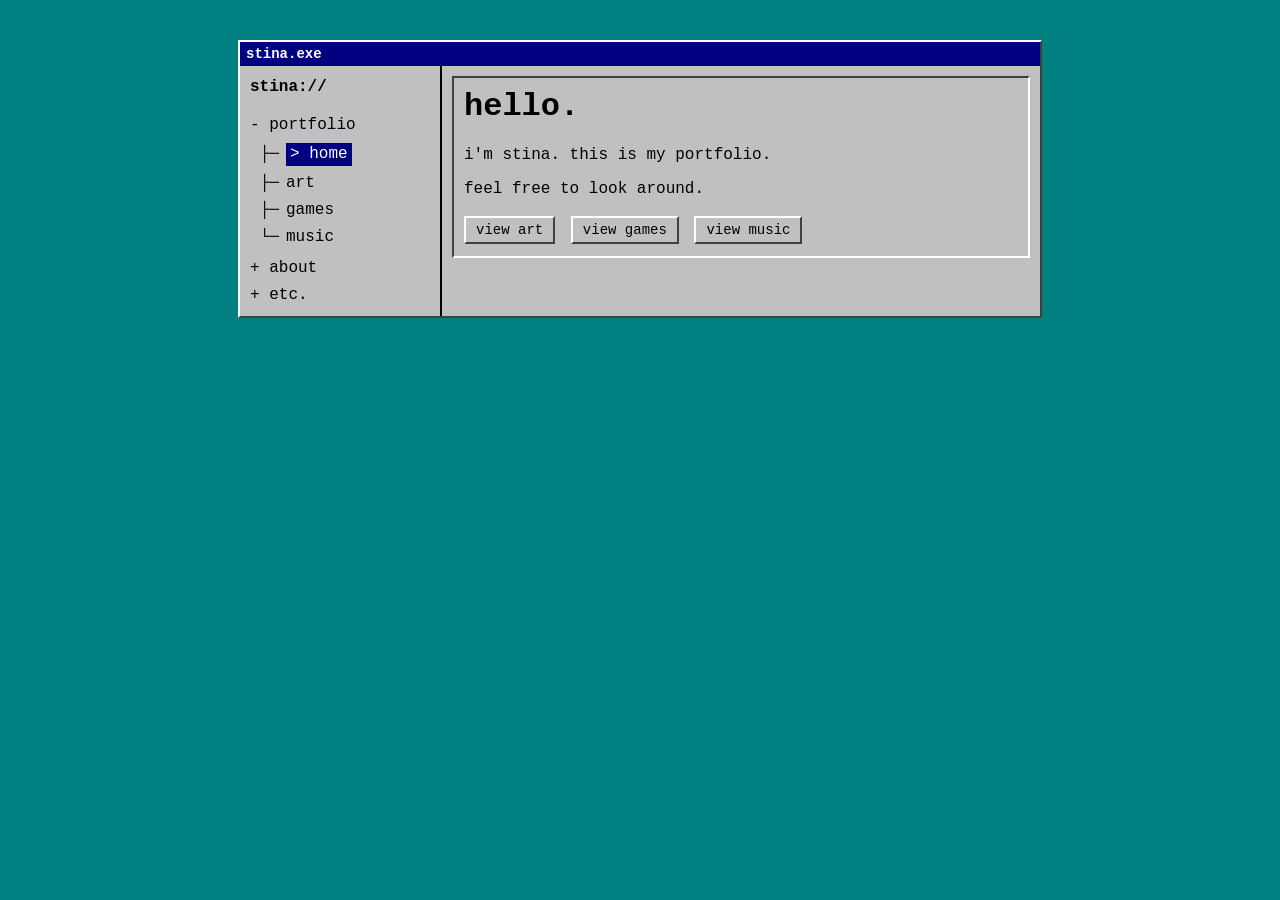
<file: index.html>
<!DOCTYPE html>
<html>
<head>
  <meta charset="UTF-8">
  <title>Stina's Portfolio</title>
  <link rel="stylesheet" href="style.css">
  <link rel="icon" type="image/png" href="icons/sissela.png">
</head>

<body>

<div class="window">

  <div class="titlebar">
    <span>stina.exe</span>
  </div>

  <div class="content">
      
    <div id="sidebar-container"></div>

    <div class="main">
      <div class="panel">

            <h1>hello.</h1>
            <p>i'm stina. this is my portfolio.</p>
            <p>feel free to look around.</p>

            <a href="art.html" class="button">view art</a>
            <a href="games.html" class="button">view games</a>
            <a href="music.html" class="button">view music</a>
      </div>
    </div>

  </div>

</div>
<script src="scripts/main.js" defer></script>
</body>
</html>
</file>
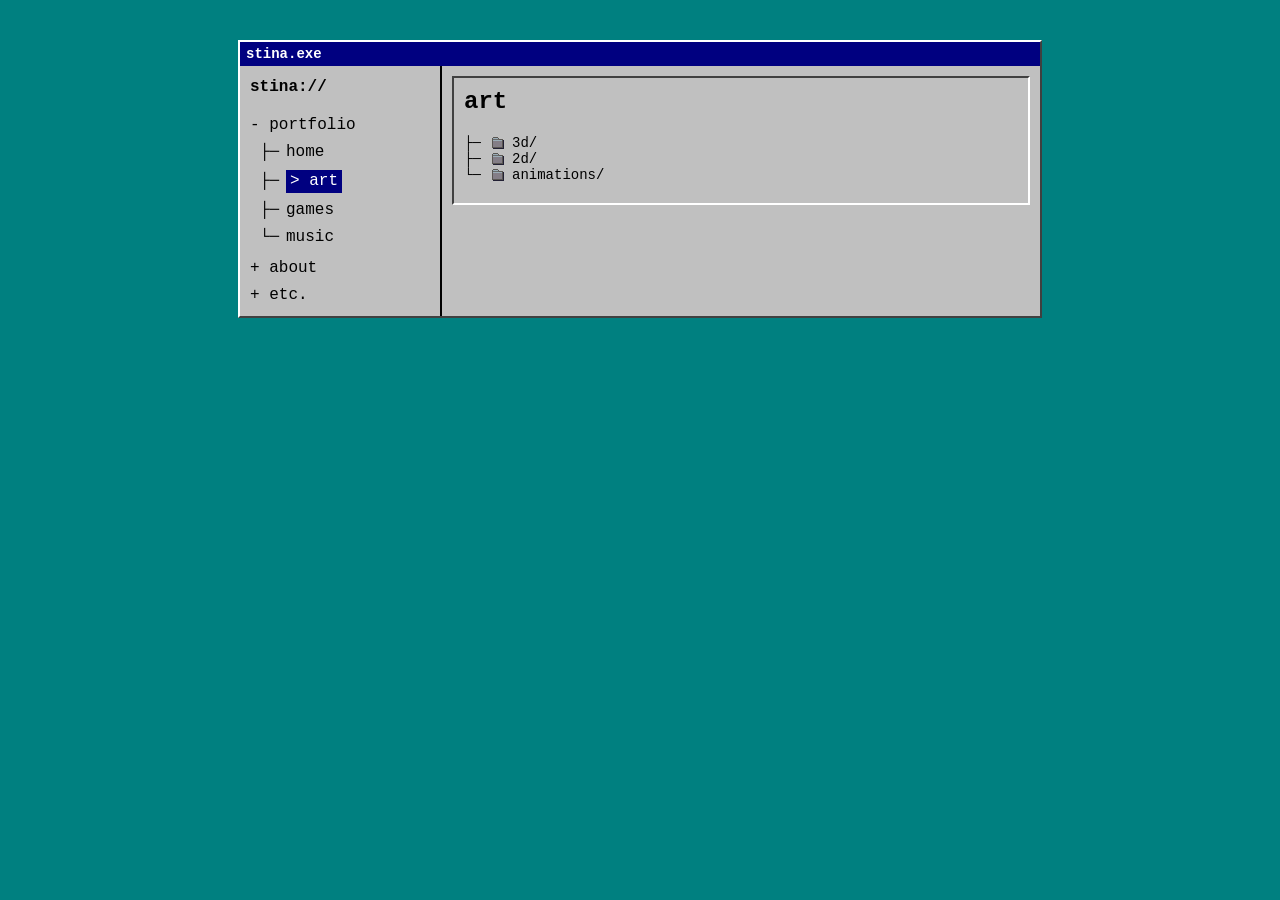
<file: art.html>
<!DOCTYPE html>
<html>
<head>
  <meta charset="UTF-8">
  <title>Stina's Portfolio</title>
  <link rel="stylesheet" href="style.css">
  <link rel="icon" type="image/png" href="icons/sissela.png">
</head>

<body>

<div class="window">

  <div class="titlebar">
    <span>stina.exe</span>
  </div>

  <div class="content">
    
    <div id="sidebar-container"></div>

    <div class="main">
<div class="panel">

  <h2>art</h2>

  <div class="explorer">

    <div class="file">
      <span class="tree">├─</span>
      <img src="icons/folder.png" class="icon">
      <a href="art-3d.html">3d/</a>
    </div>

    <div class="file">
      <span class="tree">├─</span>
      <img src="icons/folder.png" class="icon">
      <a href="art-2d.html">2d/</a>
    </div>

    <div class="file">
      <span class="tree">└─</span>
      <img src="icons/folder.png" class="icon">
      <a href="art-an.html">animations/</a>
    </div>

  </div>

</div>
    </div>

  </div>

</div>
<script src="scripts/main.js" defer></script>
</body>
</html>
</file>
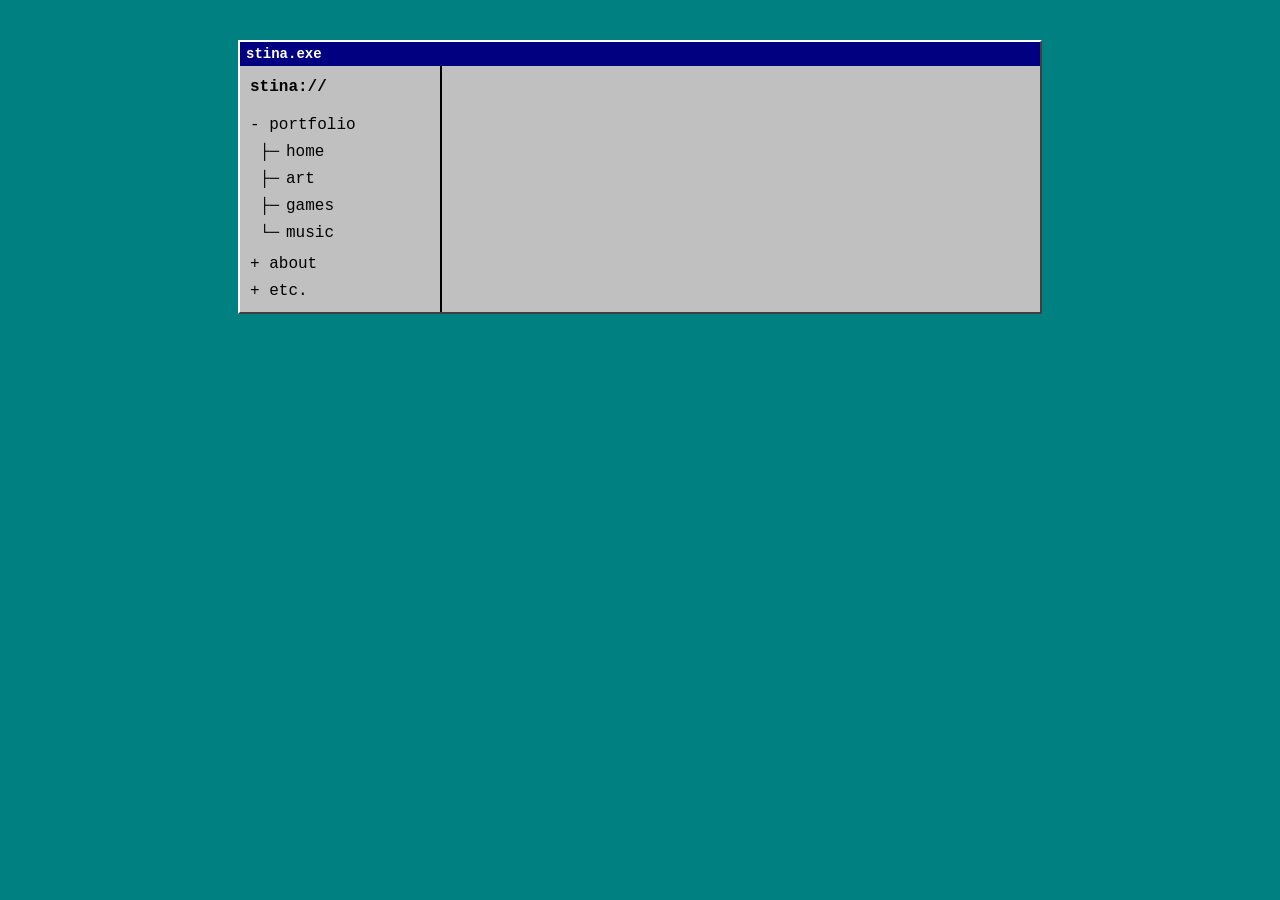
<file: base.html>
<!DOCTYPE html>
<html>
<head>
  <meta charset="UTF-8">
  <title>Stina's Portfolio</title>
  <link rel="stylesheet" href="style.css">
</head>

<body>

<div class="window">

  <div class="titlebar">
    <span>stina.exe</span>
  </div>

  <div class="content">

    <div id="sidebar-container"></div>

  </div>

</div>
<script src="scripts/main.js" defer></script>
</body>
</html>
</file>
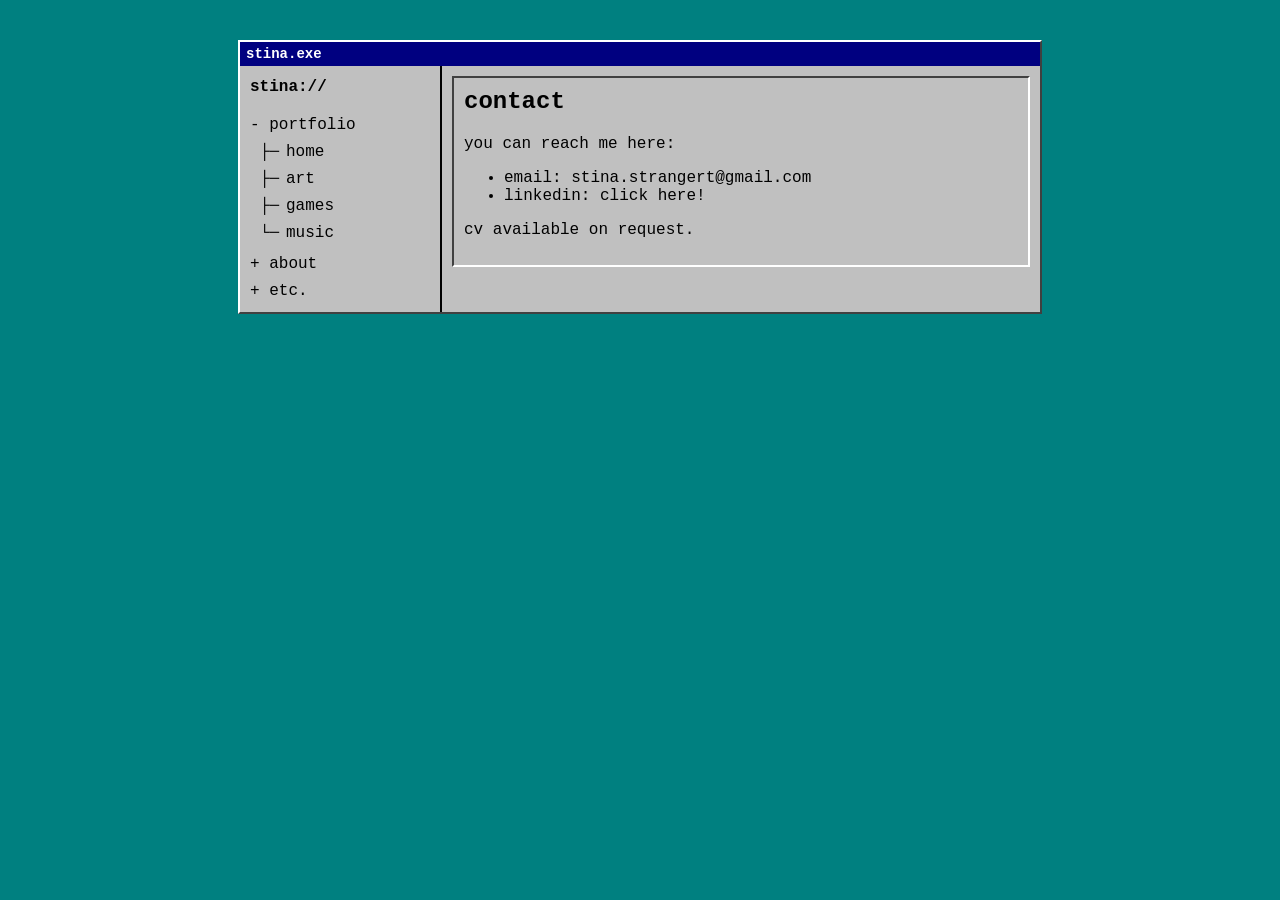
<file: contact.html>
<!DOCTYPE html>
<html>
<head>
  <meta charset="UTF-8">
  <title>Stina's Portfolio</title>
  <link rel="stylesheet" href="style.css">
  <link rel="icon" type="image/png" href="icons/sissela.png">
</head>

<body>

<div class="window">

  <div class="titlebar">
    <span>stina.exe</span>
  </div>

  <div class="content">

    <div id="sidebar-container"></div>

    <div class="main">
        <div class="panel">
      <h2>contact</h2>

      <p>you can reach me here:</p>

      <ul>
        <li>email: stina.strangert@gmail.com</li>
        <li>linkedin: <a href="https://www.linkedin.com/in/stina-str%C3%A5ngert/">click here!</a></li>
      </ul>

      <p>cv available on request.</p>

    </div>
    </div>
  </div>

</div>
<script src="scripts/main.js" defer></script>
</body>
</html>
</file>
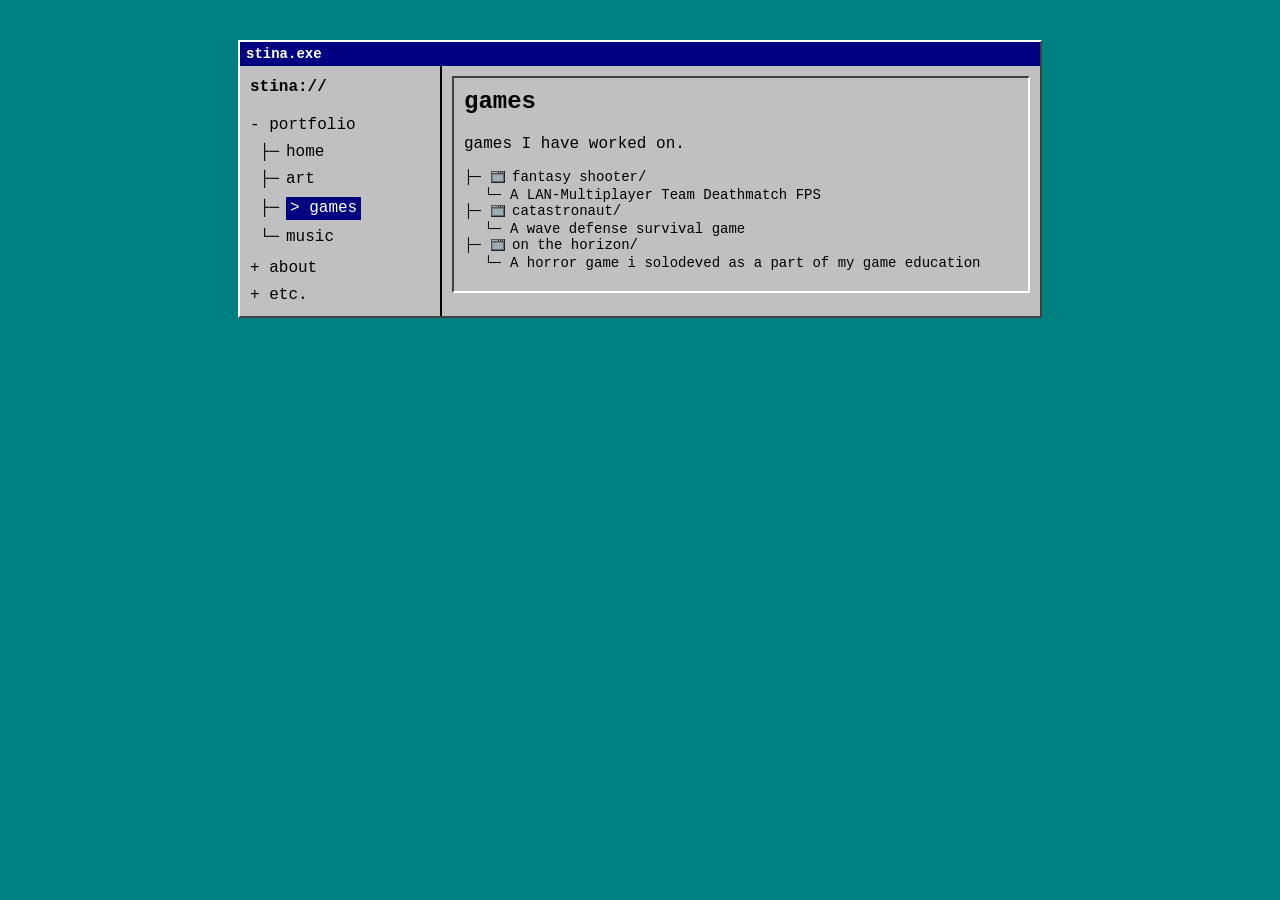
<file: games.html>
<!DOCTYPE html>
<html>
<head>
  <meta charset="UTF-8">
  <title>Stina's Portfolio</title>
  <link rel="stylesheet" href="style.css">
  <link rel="icon" type="image/png" href="icons/sissela.png">
</head>

<body>

<div class="window">

  <div class="titlebar">
    <span>stina.exe</span>
  </div>

  <div class="content">

    <div id="sidebar-container"></div>

    <div class="main">
      <div class="panel">
      <h2>games</h2>
      <p>games I have worked on.</p>


  <div class="explorer">

    <div class="file">
      <span class="tree">├─</span>
      <img src="icons/exe.png" class="icon">
      <span>fantasy shooter/</span>
  </div>

  <div class="file" style="margin-left: 20px; margin-top: 2px;">
      <span class="tree">└─</span>
      <a>A LAN-Multiplayer Team Deathmatch FPS</a>
      <!-- Don't forget it's two divs per game if you want desc -->
  </div>
      <div class="file exe">
      <span class="tree">├─</span>
      <img src="icons/exe.png" class="icon">
      <span>catastronaut/</span>
  </div>

  <div class="file" style="margin-left: 20px; margin-top: 2px;">
      <span class="tree">└─</span>
      <a>A wave defense survival game</a>

  </div>
      <div class="file">
      <span class="tree">├─</span>
      <img src="icons/exe.png" class="icon">
      <span>on the horizon/</span>
  </div>

  <div class="file" style="margin-left: 20px; margin-top: 2px;">
      <span class="tree">└─</span>
      <a href="https://lynivmi.itch.io/on-the-horizon">A horror game i solodeved as a part of my game education</a>
  </div>

  </div>

</div>

    </div>
    </div>
  </div>

</div>
<script src="scripts/main.js" defer></script>
</body>
</html>
</file>
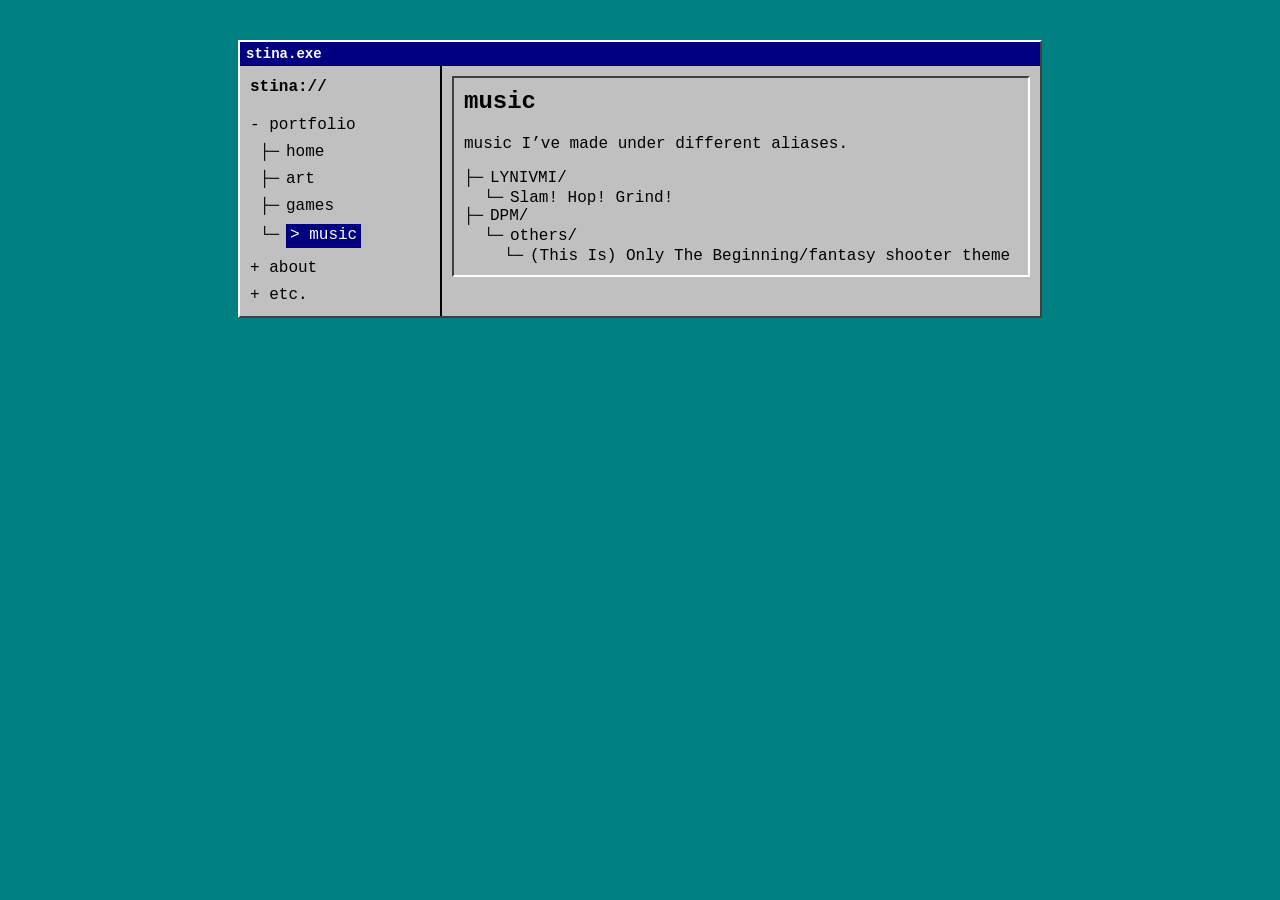
<file: music.html>
<!DOCTYPE html>
<html>
<head>
  <meta charset="UTF-8">
  <title>Stina's Portfolio</title>
  <link rel="stylesheet" href="style.css">
  <link rel="icon" type="image/png" href="icons/sissela.png">
</head>

<body>

<div class="window">

  <div class="titlebar">
    <span>stina.exe</span>
  </div>

  <div class="content">

    <div id="sidebar-container"></div>

    <div class="main">
      <div class="panel">
      <h2>music</h2>
      <p>music I’ve made under different aliases.</p>

        <div class="explorer">
                                              <!-- DIVIDER -->
    </div>
      <div class="file">
      <span class="tree">├─</span>
      <span>LYNIVMI/</span>
  </div>
      <div class="file" style="margin-left: 20px; margin-top: 2px;">
      <span class="tree">└─</span>
      <a href="https://soundcloud.com/lynivmi/slam-hop-grind-1">Slam! Hop! Grind!</a>
  </div>
      <div class="file">
      <span class="tree">├─</span>
      <span>DPM/</span>
  </div>
      <div class="file" style="margin-left: 20px; margin-top: 2px;">
      <span class="tree">└─</span>
      <span>others/</span>
  </div>

  <div class="file" style="margin-left: 40px; margin-top: 2px;">
      <span class="tree">└─</span>
      <a href="https://soundcloud.com/lynivmi/this-is-only-the-beginning">(This Is) Only The Beginning/fantasy shooter theme</a>
  </div>
                                              <!-- DIVIDER -->
</div>
</div> 
</div>
</div>
</div>
<script src="scripts/main.js" defer></script>
</body>
</html>
</file>
<file: style.css>
body {
  background-color: #008080;
  font-family: "Courier New", monospace;
  font-size: 16px;
  margin: 0;
}

/* main window */
.window {
  width: 800px;
  margin: 40px auto;
  background: #c0c0c0;

  border-top: 2px solid #ffffff;
  border-left: 2px solid #ffffff;
  border-right: 2px solid #404040;
  border-bottom: 2px solid #404040;
}

a {
  color: black;
  text-decoration: none;
}

a:hover {
  background: #000080;
  color: white;
}

/* title bar */
.titlebar {
  background: #000080;
  color: white;
  padding: 4px 6px;
  font-weight: bold;
  font-size: 14px;
  user-select: none;
  cursor: grab;
}

.titlebar span {
  display: inline-block;
}

.titlebar:active {
  cursor: grabbing;
}

/* layout */
.content {
  display: flex;
}

/* sidebar */
.sidebar {
  font-size: 16px;
  line-height: 1.4;
  width: 180px;
  border-right: 2px solid black;
  padding: 10px;
  background: #c0c0c0;
}

.sidebar a {
  display: block;
  color: black;
  text-decoration: none;
  margin: 4px 0;
}

.sidebar a:hover {
  background: #000080;
  color: white;
}

.sidebar p {
  margin-top: 0;
}

/* main content */
.main {
  flex: 1;
  padding: 10px;
  background: #c0c0c0;
}

.main h1, .main h2 {
  margin-top: 0;
}

.panel {
  padding: 10px;
  background: #c0c0c0;
  margin-bottom: 10px;
  border-top: 2px solid #404040;
  border-left: 2px solid #404040;
  border-right: 2px solid #ffffff;
  border-bottom: 2px solid #ffffff;
}

.button {
  display: inline-block;
  padding: 4px 10px;
  margin: 2px 0;
  margin-right: 6px;
  background: #c0c0c0;
  color: black;
  text-decoration: none;

  border-top: 2px solid #ffffff;
  border-left: 2px solid #ffffff;
  border-right: 2px solid #404040;
  border-bottom: 2px solid #404040;

  font-family: "Courier New", monospace;
  font-size: 14px;
}

.button:hover {
  background: #d4d0c8;
}

.button:active {
  border-top: 2px solid #404040;
  border-left: 2px solid #404040;
  border-right: 2px solid #ffffff;
  border-bottom: 2px solid #ffffff;
}

.button.disabled {
  color: #808080;
  pointer-events: none;
}

/* collapsible menu */
.nav-section ul {
  display: none;
}

input:checked + ul {
  display: block;
}

/* hide checkboxes */
.nav-section input {
  display: none;
}

/* collapsed by default */
.nav-section ul {
  display: none;
  padding-left: 10px;
  margin: 2px 0;
}

.nav-section ul li {
  display: flex;
  align-items: center;
  gap: 6px;
  line-height: 1.2;
}

/* labels (clickable headers) */
.nav-section label {
  display: block;
  cursor: pointer;
  margin-top: 5px;
}

/* links */
.nav-section a {
  color: black;
  text-decoration: none;
}

.nav-section a.active {
  background: #000080;
  color: white;
}

/* expand when checked */
.nav-section input:checked + label + ul {
  display: block;
}

.nav-section label::before {
  content: "+ ";
}

.nav-section input:checked + label::before {
  content: "- ";
}

.nav-section a:hover {
  background: #000080;
  color: white;
}

.nav-section a.active {
  background: #000080;
  color: white;
  padding: 2px 4px;
}

.nav-section a.active::before {
  content: "> ";
}

.nav-section a.active:hover {
  background: #000080;
  color: white;
}

.tree {
  display: inline-block;
  width: 20px;
}

.file.exe a::after {
  content: " [exe]";
  color: #555;
}

.file.txt a::after {
  content: " [txt]";
  color: #555;
}

.file.active {
  background: #000080;
  color: white;
}

.explorer {
  font-family: "Courier New", monospace;
  font-size: 14px;
  margin-bottom: 10px;
}

.file {
  display: flex;
  align-items: center;
  gap: 6px;
}

.file a {
  text-decoration: none;
  color: black;
}

.file a:hover {
  background: #000080;
  color: white;
}

.gallery {
  display: flex;
  flex-wrap: wrap;
  gap: 10px;
}

.thumb {
  width: 120px;
  height: 140px; /* fixed total height */
  padding: 6px;
  background: #c0c0c0;

  border-top: 2px solid #ffffff;
  border-left: 2px solid #ffffff;
  border-right: 2px solid #404040;
  border-bottom: 2px solid #404040;

  text-align: center;

  display: flex;
  flex-direction: column;
}

.thumb .icon {
  align-self: flex-start;
  margin-bottom: 4px;
}

.thumb .preview {
  width: 100%;
  height: 80px; /* fixed preview area */

  display: flex;
  align-items: center;
  justify-content: center;

  overflow: hidden;
}

.thumb .preview img {
  max-width: 100%;
  max-height: 100%;
}

.thumb img {
  width: 100%;
  height: auto;
  display: block;
  cursor: pointer;
}

.thumb.selected {
  background: #000080;
  color: white;
}

.preview {
  background: #000;
  width: 100%;
  height: 80px;

  display: flex;
  align-items: center;
  justify-content: center;

  overflow: hidden;
}

.preview img {
  image-rendering: pixelated;
  cursor: default;
}

.preview img:hover {
  background: #000080;
}

.caption {
  font-size: 12px;
  margin-top: 4px;
  text-align: center;
  
  overflow-wrap: break-word;
}

.icon {
  width: 16px !important;
  height: 16px !important;
  image-rendering: pixelated;
}

.file {
  display: flex;
  align-items: center;
  gap: 6px;
}

.tree {
  display: inline-block;
  width: 20px;
}

/* overlay */
.viewer {
  position: fixed;
  top: 0;
  left: 0;
  width: 100%;
  height: 100%;
  background: rgba(0,0,0,0.4);
}

.hidden {
  display: none;
}

/* window */
.viewer-window {
  position: absolute;
  width: 500px;

  background: #c0c0c0;

  border-top: 2px solid #ffffff;
  border-left: 2px solid #ffffff;
  border-right: 2px solid #404040;
  border-bottom: 2px solid #404040;
}


/* close button */
.close-btn {
  float: right;
  background: #c0c0c0;
  border: none;
  font-family: inherit;
  cursor: pointer;
}

/* image area */
.viewer-content {
  padding: 10px;
  text-align: center;
}

.viewer-content img {
  max-width: 100%;
  height: auto;
}

.close-btn {
  border-top: 2px solid #ffffff;
  border-left: 2px solid #ffffff;
  border-right: 2px solid #404040;
  border-bottom: 2px solid #404040;
  padding: 2px 6px;
}
</file>
